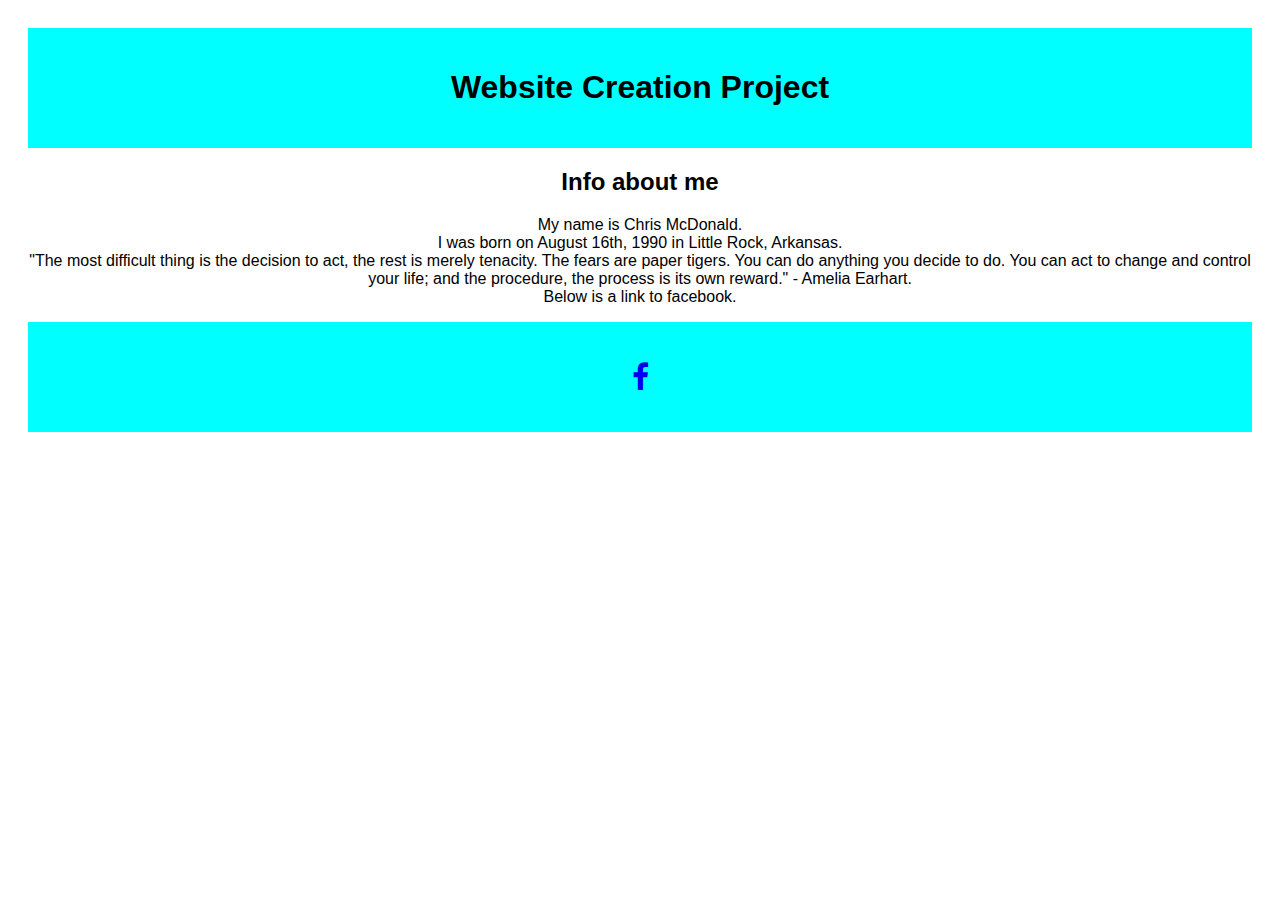
<file: 01 - Hello World/index.html>
<html>
    <head>
        <title>Chris McDonald</title>
        <link rel="stylesheet" href="https://cdnjs.cloudflare.com/ajax/libs/font-awesome/4.7.0/css/font-awesome.min.css" />
        <style type="text/css">
        header, footer{
            background-color: #00FFFF;
            text-align: center;
            padding: 20px;
        }
        body{
            text-align: center;
            padding: 20px;
        }
        
        p, h1, h2{
            font-family: 'Lucida Sans', 'Lucida Sans Regular', 'Lucida Grande', 'Lucida Sans Unicode', Geneva, Verdana, sans-serif;
        }
        .fa{
            padding: 20px;
            font-size: 30px;
            width: 30px;
            text-align: center;
            text-decoration: none;
            border-radius: 50%;
        }
        .fa:hover{
            opacity: 0.5;
        }
        </style>
        <header>
            <h1>Website Creation Project</h1>
        </header>
    </head>
    <body>
        <h2>Info about me</h2>
        <p>My name is Chris McDonald.<br>I was born on August 16th, 1990 in Little Rock, Arkansas.<br>"The most difficult thing is the
            decision to act, the rest is merely tenacity. The fears are paper tigers. You can do anything you decide to do. You can
            act to change and control your life; and the procedure, the process is its own reward." - Amelia Earhart.
            <br> Below is a link to facebook.</p>
    </body>
    <footer>
        <a href="https://www.facebook.com" target="_blank" class="fa fa-facebook"></a>
    </footer>
</html>
</file>
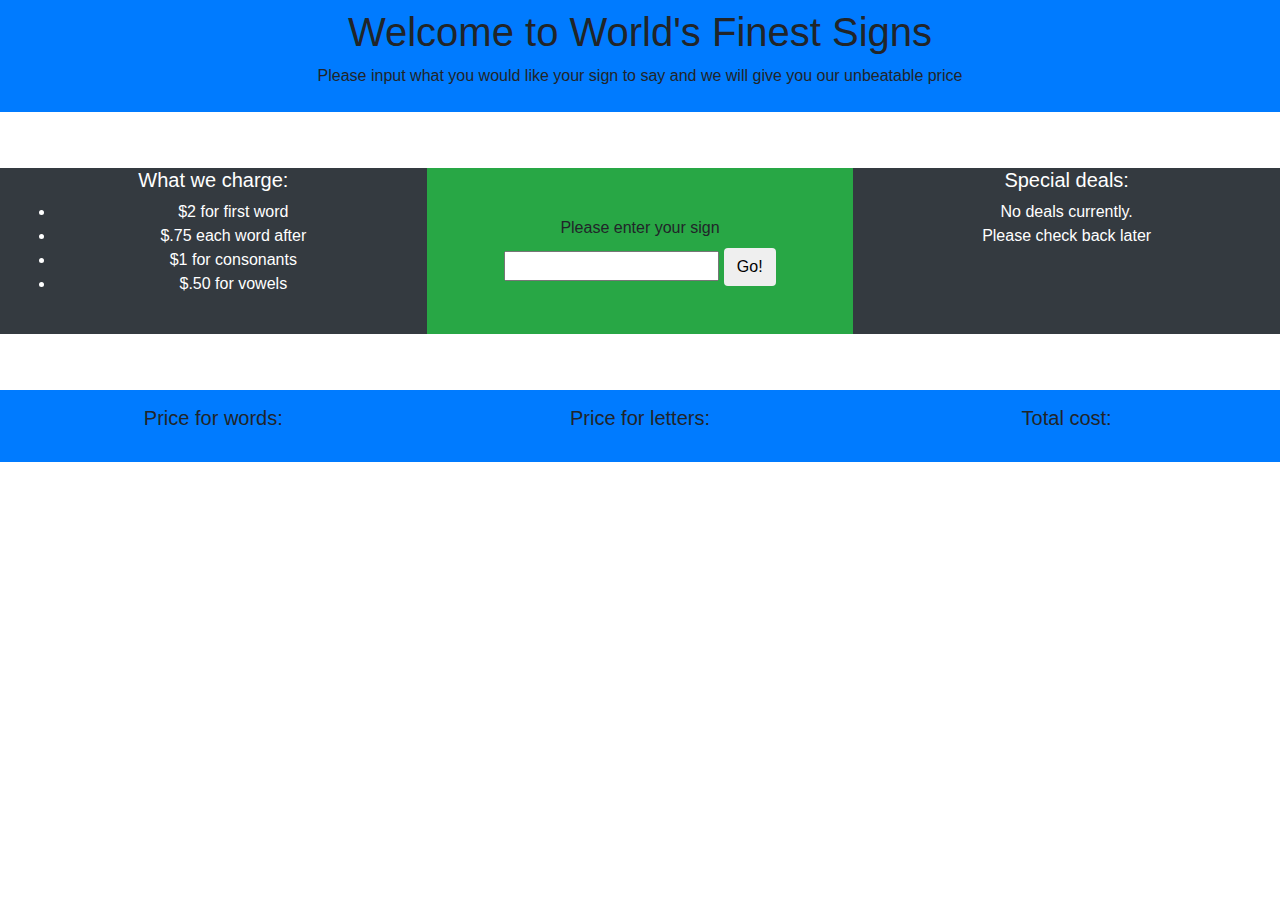
<file: 03 - Sign Price Calculator/index.html>
<!doctype html>
<html lang="en">

<head>
    <!-- Required meta tags -->
    <meta charset="utf-8">
    <meta name="viewport" content="width=device-width, initial-scale=1, shrink-to-fit=no">

    <!-- Bootstrap CSS -->
    <link rel="stylesheet" href="https://maxcdn.bootstrapcdn.com/bootstrap/4.0.0/css/bootstrap.min.css" integrity="sha384-Gn5384xqQ1aoWXA+058RXPxPg6fy4IWvTNh0E263XmFcJlSAwiGgFAW/dAiS6JXm"
        crossorigin="anonymous">

    <title>World's Finest Signs</title>
</head>

<body>
    <div class="container-fluid">
        <div class="row">
            <div class="col text-center p-2 bg-primary">
                <h1>Welcome to World's Finest Signs</h1>
                <p>Please input what you would like your sign to say and we will give you our unbeatable price</p>
            </div>
        </div>
        <div class="row my-2 py-5 text-center">
            <div class="col-4 text-white bg-dark">
                <h5>What we charge:</h5>
                <ul>
                    <li>$2 for first word</li>
                    <li>$.75 each word after</li>
                    <li>$1 for consonants</li>
                    <li>$.50 for vowels</li>
                </ul>
            </div>
            <div class="col-4 p-5 bg-success">
                <label>Please enter your sign</label>
                <input type="text" id="userInput" />
                <button class="btn" id="submitBtn" onclick="userCreatedSign()">Go!</button>
            </div>
            <div class="col-4 text-white bg-dark">
                <h5>Special deals:</h5>
                <p>No deals currently.
                    <br>Please check back later</p>
            </div>
        </div>
        <div class="row">
            <div class="col-4 p-3 text-center bg-primary">
                <h5>Price for words:</h5>
                <p id="priceForWords"></p>
                <p id="numberOfWordsEntered"></p>
            </div>
            <div class="col-4 p-3 text-center bg-primary">
                <h5>Price for letters:</h5>
                <p id="priceForLetters"></p>
                <p id="numberOfLettersEntered"></p>
            </div>
            <div class="col-4 p-3 text-center bg-primary">
                <h5>Total cost:</h5>
                <p id="totalCost"></p>
                <p id="userTextEntered"></p>
            </div>
        </div>
    </div>

    <!-- Optional JavaScript -->
    <!-- jQuery first, then Popper.js, then Bootstrap JS -->
    <script src="https://code.jquery.com/jquery-3.2.1.slim.min.js" integrity="sha384-KJ3o2DKtIkvYIK3UENzmM7KCkRr/rE9/Qpg6aAZGJwFDMVNA/GpGFF93hXpG5KkN"
        crossorigin="anonymous"></script>
    <script src="https://cdnjs.cloudflare.com/ajax/libs/popper.js/1.12.9/umd/popper.min.js" integrity="sha384-ApNbgh9B+Y1QKtv3Rn7W3mgPxhU9K/ScQsAP7hUibX39j7fakFPskvXusvfa0b4Q"
        crossorigin="anonymous"></script>
    <script src="https://maxcdn.bootstrapcdn.com/bootstrap/4.0.0/js/bootstrap.min.js" integrity="sha384-JZR6Spejh4U02d8jOt6vLEHfe/JQGiRRSQQxSfFWpi1MquVdAyjUar5+76PVCmYl"
        crossorigin="anonymous"></script>
    <script>

        // Get user input data
        function userCreatedSign() {
            var userWordData = document.getElementById("userInput");
            var totalPrice = document.getElementById("totalCost");
            var userWordValue = userWordData.value.toLowerCase();

            // Get the price by letter and word
            function priceOfInput() {
                // Make sure the user has entered input
                if (userWordValue == null || userWordValue.trim == " ") {
                    alert("Input needed");
                }

                // Replace excess white space with a single space
                var newUserWordValue = userWordValue.replace(/\s+/g, ' ');

                // Put the input into an array and trim the white space from the ends
                var numOfWords = newUserWordValue.trim().split(" ");

                // run a for loop to get number of letters and words
                var numOfLetters = 0;
                for (var i = 0; i < numOfWords.length; i++) {
                    numOfLetters = numOfLetters + numOfWords[i].length;
                }

                // Loop through input and identify vowels
                var vowels = ["a", "e", "i", "o", "u"];
                var numOfVowels = 0;
                for (var i = 0; i < vowels.length; i++) {
                    for (var j = 0; j < userWordValue.length; j++) {
                        if (userWordValue[j] == vowels[i]) {
                            numOfVowels++;
                        }
                    }
                }
                finalLetterCount = numOfLetters - numOfVowels;

                // Remove first word from the array
                numOfWords.shift();

                // Provide price of first and subsequent words
                var priceWord = numOfWords.length * 0.75;
                var priceByWordOnly = document.getElementById("priceForWords");
                priceByWordOnly.textContent = priceWord + 2;

                // Provide price by consonants
                var priceConsonants = finalLetterCount * 1;

                // Provide price by vowels
                var priceByVowels = numOfVowels * 0.5;
                var priceByVowelOnly = document.getElementById("priceForLetters");
                priceByVowelOnly.textContent = priceByVowels + priceConsonants;

                // Create an object to hold data for the customer to see what's being charged
                var CustomerSign = new Object();
                CustomerSign.numberOfWords = numOfWords.length;
                CustomerSign.numberOfLetters = numOfLetters;
                CustomerSign.userText = userWordValue;
                CustomerSign.price = function () {
                    // Add the total cost and provide it
                    var totalOfInput = priceConsonants + priceByVowels + priceWord + 2;
                    totalPrice.textContent = totalOfInput;
                }

                // Display number of words and letters and the final price to the user
                var userWordsNumber = document.getElementById("numberOfWordsEntered");
                userWordsNumber.textContent = "Words charged: " + CustomerSign.numberOfWords;
                var userLetterNumber = document.getElementById("numberOfLettersEntered");
                userLetterNumber.textContent = "Letters charged: " + CustomerSign.numberOfLetters;
                var userEnteredText = document.getElementById("userTextEntered");
                userEnteredText.textContent = "Text entered: " + CustomerSign.userText;
                CustomerSign.price();
            }
            priceOfInput();
        }

    </script>
</body>

</html>
</file>
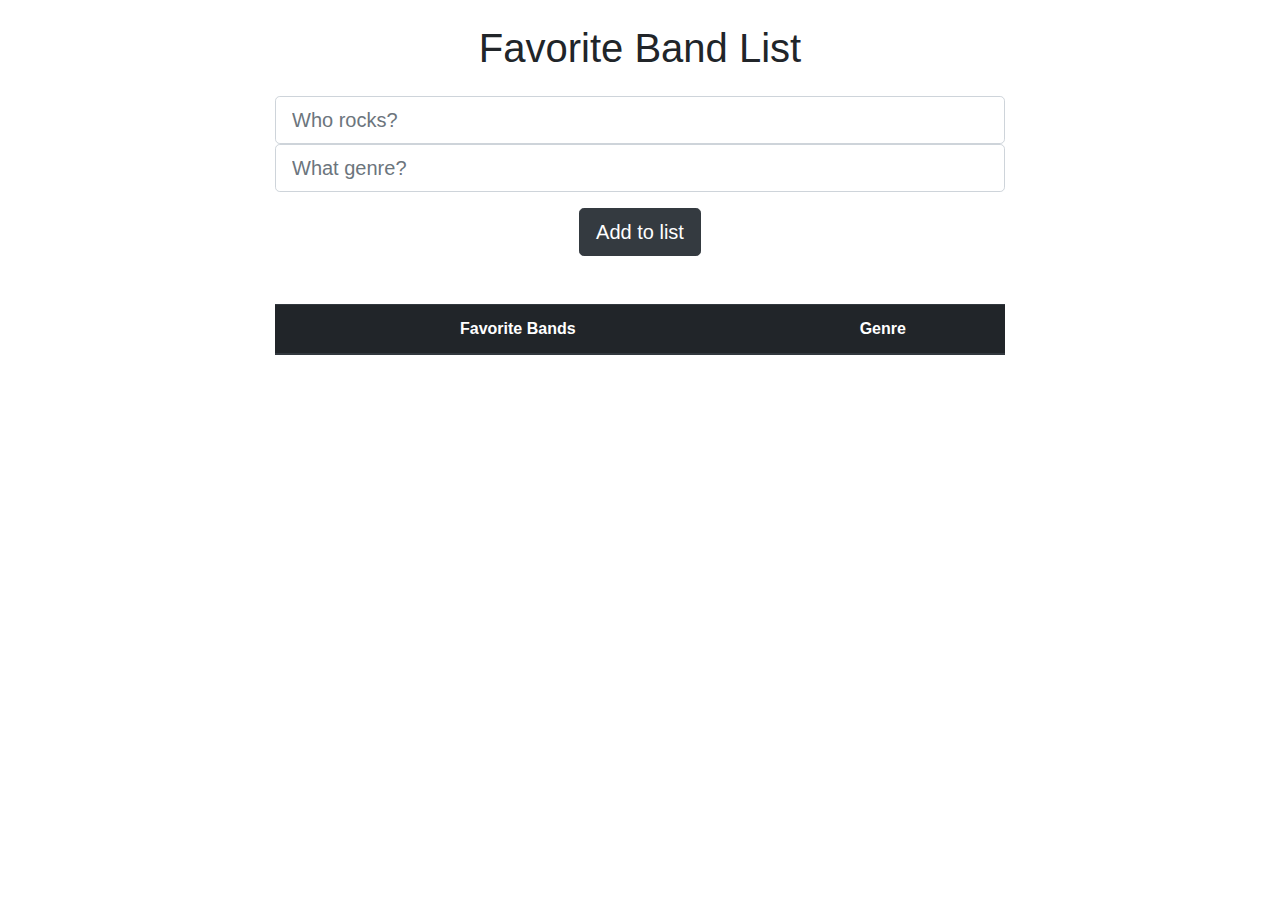
<file: 04 - Todo List/index.html>
<!doctype html>
<html lang="en">

<head>
    <!-- Required meta tags -->
    <meta charset="utf-8">
    <meta name="viewport" content="width=device-width, initial-scale=1, shrink-to-fit=no">

    <!-- Bootstrap CSS -->
    <link rel="stylesheet" href="https://maxcdn.bootstrapcdn.com/bootstrap/4.0.0/css/bootstrap.min.css" integrity="sha384-Gn5384xqQ1aoWXA+058RXPxPg6fy4IWvTNh0E263XmFcJlSAwiGgFAW/dAiS6JXm"
        crossorigin="anonymous">
    <link rel="stylesheet" href="https://use.fontawesome.com/releases/v5.0.6/css/all.css">
    <!-- <link rel="stylesheet" href="css/style.css"> -->

    <title>My Todo List</title>
</head>

<body>

    <div class="container">
        <div class="row">
            <div class="col-12 col-md-8 mx-auto text-center">
                <h1 class="my-4">Favorite Band List</h1>
                <input class="form-control form-control-lg" id="bandName" onkeypress="enterKeyPressed()" type="text" placeholder="Who rocks?">
                <input class="form-control form-control-lg" id="bandGenre" onkeypress="enterKeyPressed()" type="text" placeholder="What genre?">
                <button class="btn btn-dark btn-lg mt-3" id="addBandBtn" onclick="addBand()">Add to list</button>
            </div>
        </div>
        <div class="row">
            <div class="col-12 col-md-8 mx-auto text-center mt-5">
                <table class="table table-dark">
                    <thead>
                        <tr>
                            <th scope="col">Favorite Bands</th>
                            <th scope="col">Genre</th>
                        </tr>
                    </thead>
                    <tbody id="bandBody">
                    </tbody>
                </table>
            </div>
        </div>
    </div>

    <script src="https://code.jquery.com/jquery-3.2.1.slim.min.js" integrity="sha384-KJ3o2DKtIkvYIK3UENzmM7KCkRr/rE9/Qpg6aAZGJwFDMVNA/GpGFF93hXpG5KkN"
        crossorigin="anonymous"></script>
    <script src="https://cdnjs.cloudflare.com/ajax/libs/popper.js/1.12.9/umd/popper.min.js" integrity="sha384-ApNbgh9B+Y1QKtv3Rn7W3mgPxhU9K/ScQsAP7hUibX39j7fakFPskvXusvfa0b4Q"
        crossorigin="anonymous"></script>
    <script src="https://maxcdn.bootstrapcdn.com/bootstrap/4.0.0/js/bootstrap.min.js" integrity="sha384-JZR6Spejh4U02d8jOt6vLEHfe/JQGiRRSQQxSfFWpi1MquVdAyjUar5+76PVCmYl"
        crossorigin="anonymous"></script>
    <script src="./js/band.js"></script>
</body>

</html>
</file>
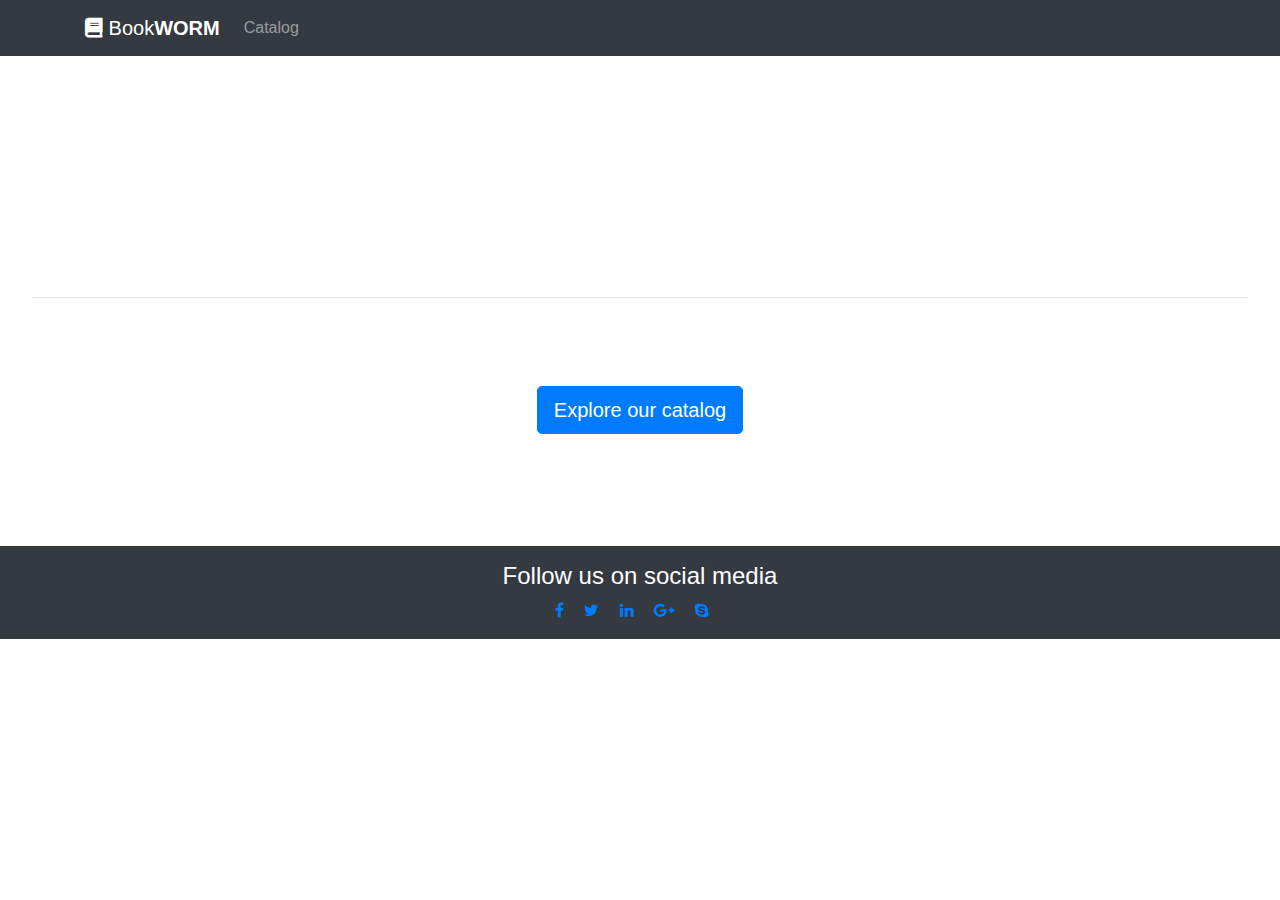
<file: 02 - Library Catalog/Bookworm-starter/Bookworm/index.html>
<!doctype html>
<html lang="en">

<head>
    <!-- Required meta tags -->
    <meta charset="utf-8">
    <meta name="viewport" content="width=device-width, initial-scale=1, shrink-to-fit=no">

    <!-- Bootstrap CSS -->
    <link rel="stylesheet" href="https://maxcdn.bootstrapcdn.com/bootstrap/4.0.0/css/bootstrap.min.css" integrity="sha384-Gn5384xqQ1aoWXA+058RXPxPg6fy4IWvTNh0E263XmFcJlSAwiGgFAW/dAiS6JXm"
        crossorigin="anonymous">
    <link rel="stylesheet" href="https://use.fontawesome.com/releases/v5.0.6/css/all.css">
    <link rel="stylesheet" href="css/style.css">
    <link rel="stylesheet" href="https://cdnjs.cloudflare.com/ajax/libs/font-awesome/4.7.0/css/font-awesome.min.css">

    <title>The BookWORM Library</title>
</head>

<body>
    <nav class="navbar navbar-expand-lg navbar-dark bg-dark">
        <div class="container">
            <a class="navbar-brand" href="./index.html">
                <i class="fas fa-book"></i> Book<b>WORM</b></a>
            <button class="navbar-toggler" type="button" data-toggle="collapse" data-target="#navbarSupportedContent" aria-controls="navbarSupportedContent"
                aria-expanded="false" aria-label="Toggle navigation">
                <span class="navbar-toggler-icon"></span>
            </button>

            <div class="collapse navbar-collapse" id="navbarSupportedContent">
                <ul class="navbar-nav mr-auto">
                    <li class="nav-item">
                        <a class="nav-link" href="./catalog.html">Catalog</a>
                    </li>
                </ul>
            </div>
        </div>
    </nav>

    <div class="jumbotron bg-transparent text-center text-white mt-5">
        <h1 class="display-4">Book<b>WORM</b></h1>
        <p class="lead">The BookWORM library has been an essential provider of free books, information, ideas, and education for more than
            100 years.</p>
        <hr class="my-4">
        <p>Check out the wonderful world of books on our site!</p>
        <p class="lead">
            <a class="btn btn-primary btn-lg mt-4" href="./catalog.html" role="button">Explore our catalog</a>
        </p>
    </div>

    <script src="https://code.jquery.com/jquery-3.3.1.min.js" integrity="sha256-FgpCb/KJQlLNfOu91ta32o/NMZxltwRo8QtmkMRdAu8=" crossorigin="anonymous"></script>
    <script src="https://cdnjs.cloudflare.com/ajax/libs/popper.js/1.12.9/umd/popper.min.js" integrity="sha384-ApNbgh9B+Y1QKtv3Rn7W3mgPxhU9K/ScQsAP7hUibX39j7fakFPskvXusvfa0b4Q" crossorigin="anonymous"></script>
    <script src="https://maxcdn.bootstrapcdn.com/bootstrap/4.0.0/js/bootstrap.min.js" integrity="sha384-JZR6Spejh4U02d8jOt6vLEHfe/JQGiRRSQQxSfFWpi1MquVdAyjUar5+76PVCmYl" crossorigin="anonymous"></script>
    <script src="./js/utilities.js"></script>
    <script src="./js/app.js"></script>
</body>

<footer class="bg-dark p-3">
    <div class="container text-center">
        <h4 class="text-white">Follow us on social media</h4>
        <a href="https://www.facebook.com" class="pr-3" target="_blank"><i class="fa fa-facebook"></i></a>
        <a href="https://www.twitter.com" class="pr-3" target="_blank"><i class="fa fa-twitter"></i></a>
        <a href="https://www.linkedin.com" class="pr-3" target="_blank"><i class="fa fa-linkedin"></i></a>
        <a href="https://plus.google.com" class="pr-3" target="_blank"><i class="fa fa-google-plus"></i></a>
        <a href="https://web.skype.com" class="pr-3" target="_blank"><i class="fa fa-skype"></i></a>
    </div>
</footer>

</html>
</file>
<file: 02 - Library Catalog/Bookworm-starter/Bookworm/css/style.css>
body{
    background-image: url("https://vignette1.wikia.nocookie.net/steamtradingcards/images/9/98/Crystals_of_Time_Background_Library.jpg/revision/latest?cb=20141106101801");
}
</file>
